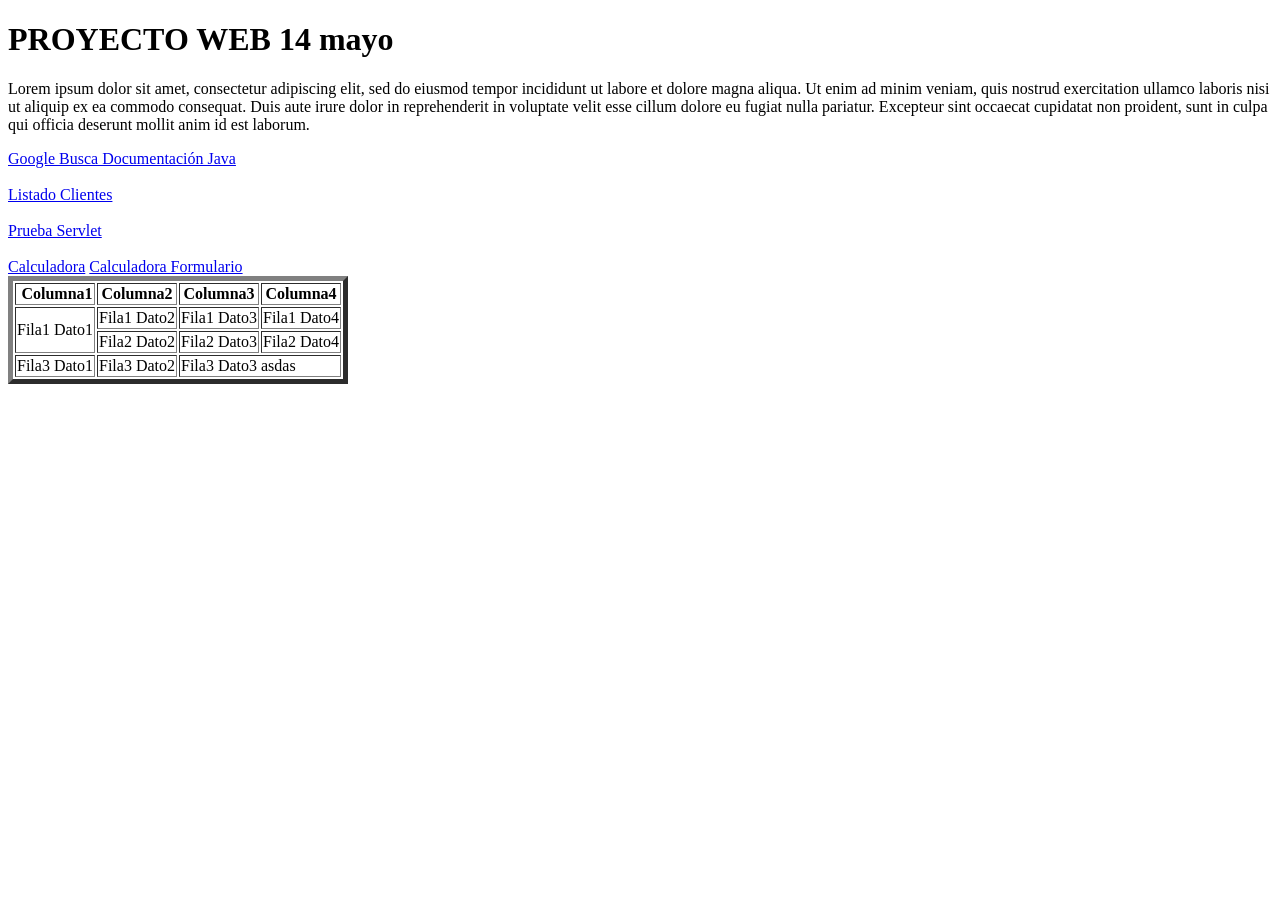
<file: src/main/webapp/index.html>
<!DOCTYPE html>
<html>
<head>
<meta charset="UTF-8">
<title>Proyecto Web</title>
</head>
<body>
<h1>PROYECTO WEB 14 mayo</h1>
<p>Lorem ipsum dolor sit amet, consectetur adipiscing elit, sed do eiusmod tempor incididunt ut labore et dolore magna aliqua. Ut enim ad minim veniam, quis nostrud exercitation ullamco laboris nisi ut aliquip ex ea commodo consequat. Duis aute irure dolor in reprehenderit in voluptate velit esse cillum dolore eu fugiat nulla pariatur. Excepteur sint occaecat cupidatat non proident, sunt in culpa qui officia deserunt mollit anim id est laborum.</p>

<a href="https://www.google.com/search?q=documentacion+java">
Google Busca Documentación Java
</a>
<br>
<br>
<a href="clientes.html">Listado Clientes</a>

<br/>
<br/>
<a href="http://10.2.1.10:8082/ProyectoWebProfe/ServletTest?alumno=nombre&mensaje=hola">Prueba Servlet</a>
<br/>
<br/>

<a href="http://10.2.1.10:8082/ProyectoWebProfe/calculadora?num1=8&num2=7&operacion=suma">Calculadora</a>
<a href="calculadoraSevlet.jsp">Calculadora Formulario</a>

<table border="5">
	<thead>
		<tr>
			<th>&nbsp;Columna1</th>
			<th>Columna2</th>
			<th>Columna3</th>
			<th>Columna4</th>
		</tr>
	</thead>
	<tbody>
		<tr>
			<td rowspan="2">Fila1 Dato1</td>
			<td>Fila1 Dato2</td>
			<td>Fila1 Dato3</td>
			<td>Fila1 Dato4</td>
		</tr>
		<tr>
			<!--  <td>Fila2 Dato1</td>  -->
			<td>Fila2 Dato2</td>
			<td>Fila2 Dato3</td>
			<td>Fila2 Dato4</td>
		</tr>
		<tr>
			<td>Fila3 Dato1</td>
			<td>Fila3 Dato2</td>
			<td colspan="2">Fila3 Dato3 asdas</td>
		</tr>
		
	</tbody>
	<tfoot>
		
	</tfoot>
</table>

</body>
</html>
</file>
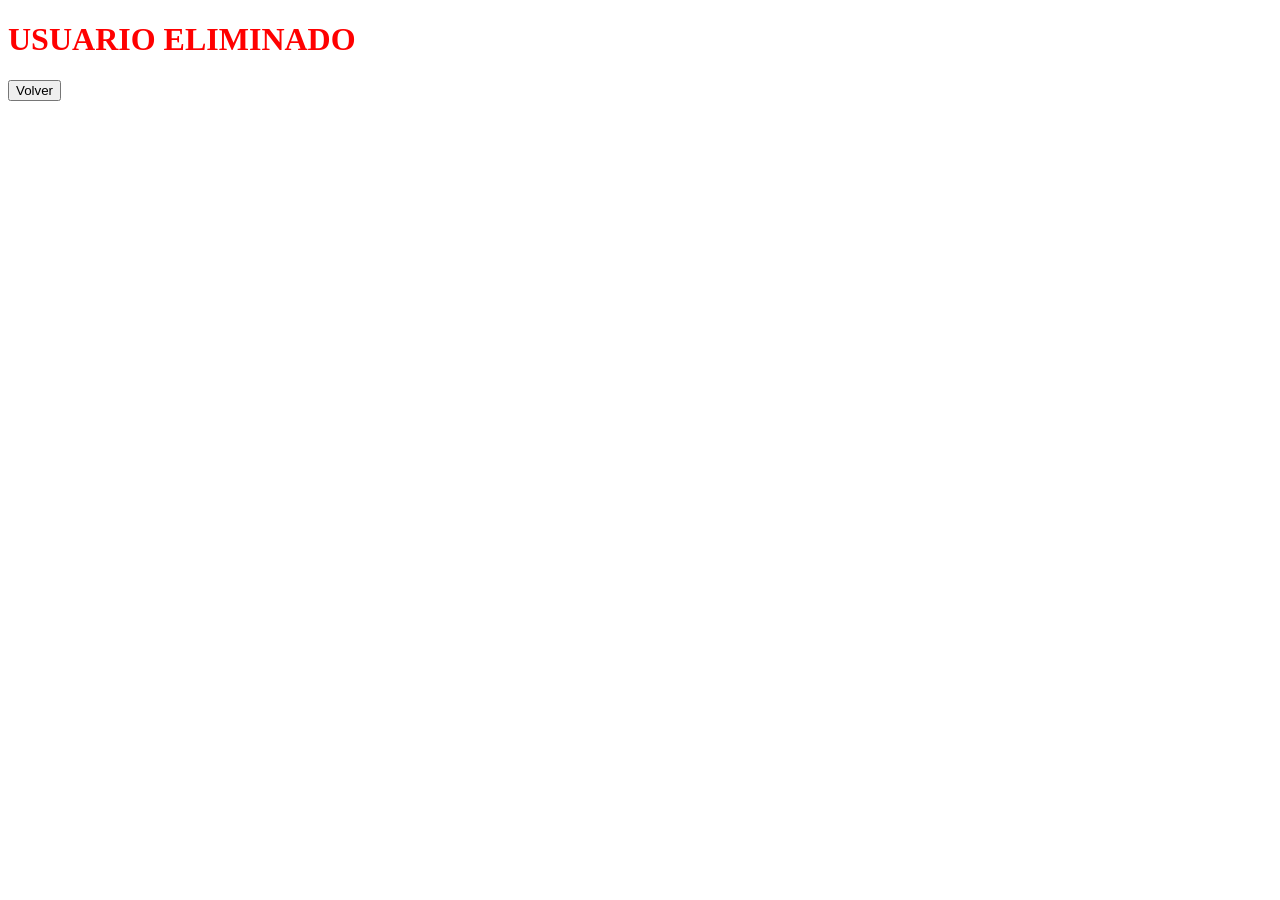
<file: src/main/webapp/eliminado.html>
<!DOCTYPE html>
<html lang="en">
<head>
    <meta charset="UTF-8">
    <meta name="viewport" content="width=device-width, initial-scale=1.0">
    <title>Document</title>
</head>
<body>
    <H1 style="color: red;">USUARIO ELIMINADO</H1>
    <button onclick="history.back()">Volver</button>
</body>
</html>
</file>
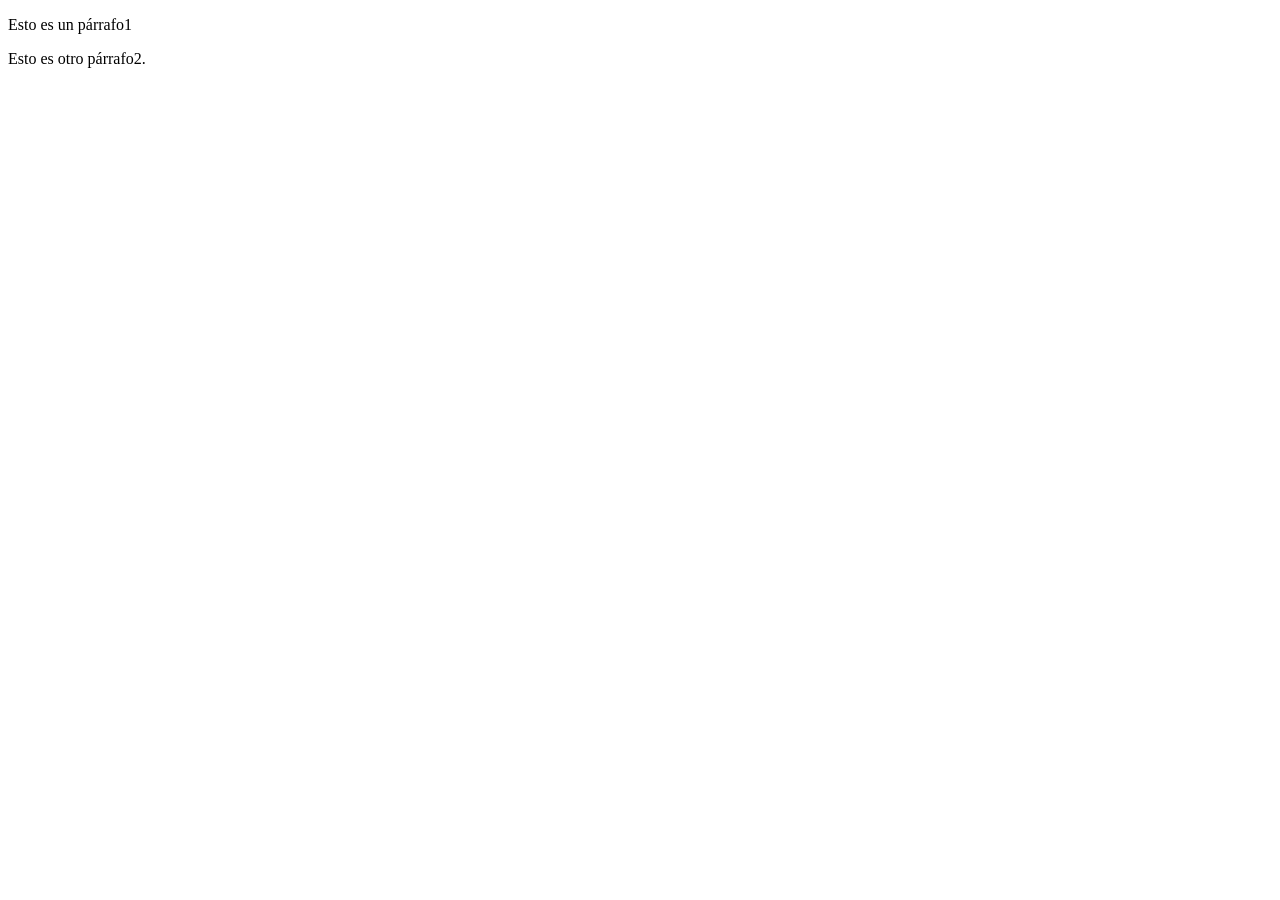
<file: src/main/webapp/1.introduccion/3.Estructura.html>
<!DOCTYPE html>
<!-- <!DOCTYPE html> en la primera línea. 
Esta es la forma de indicar al navegador donde se visualice el 
documento que este está escrito en la versión HTML5. -->
<html lang="es-ES">
<!-- lang="es-ES" en la etiqueta de inicio <html>. 
Esto sirve para especificar, mediante el atributo lang, el idioma del contenido del elemento “html”. 
En este caso español (España). 
Otros posibles valores del atributo lang son: 
"es-AR" para español (Argentina), "es-CO" para español (Colombia), "es-MX" para español (México), etc. -->
<head>
<meta charset="utf-8">
<!-- dentro del elemento “head”. Así, se indica la codificación de caracteres del documento, en esta ocasión UTF-8 -->
<title>Ejemplo de 2 párrafos</title>
</head>
<body>
	<p>Esto es un párrafo1</p>
	<p>Esto es otro párrafo2.</p>
</body>
</html>
</file>
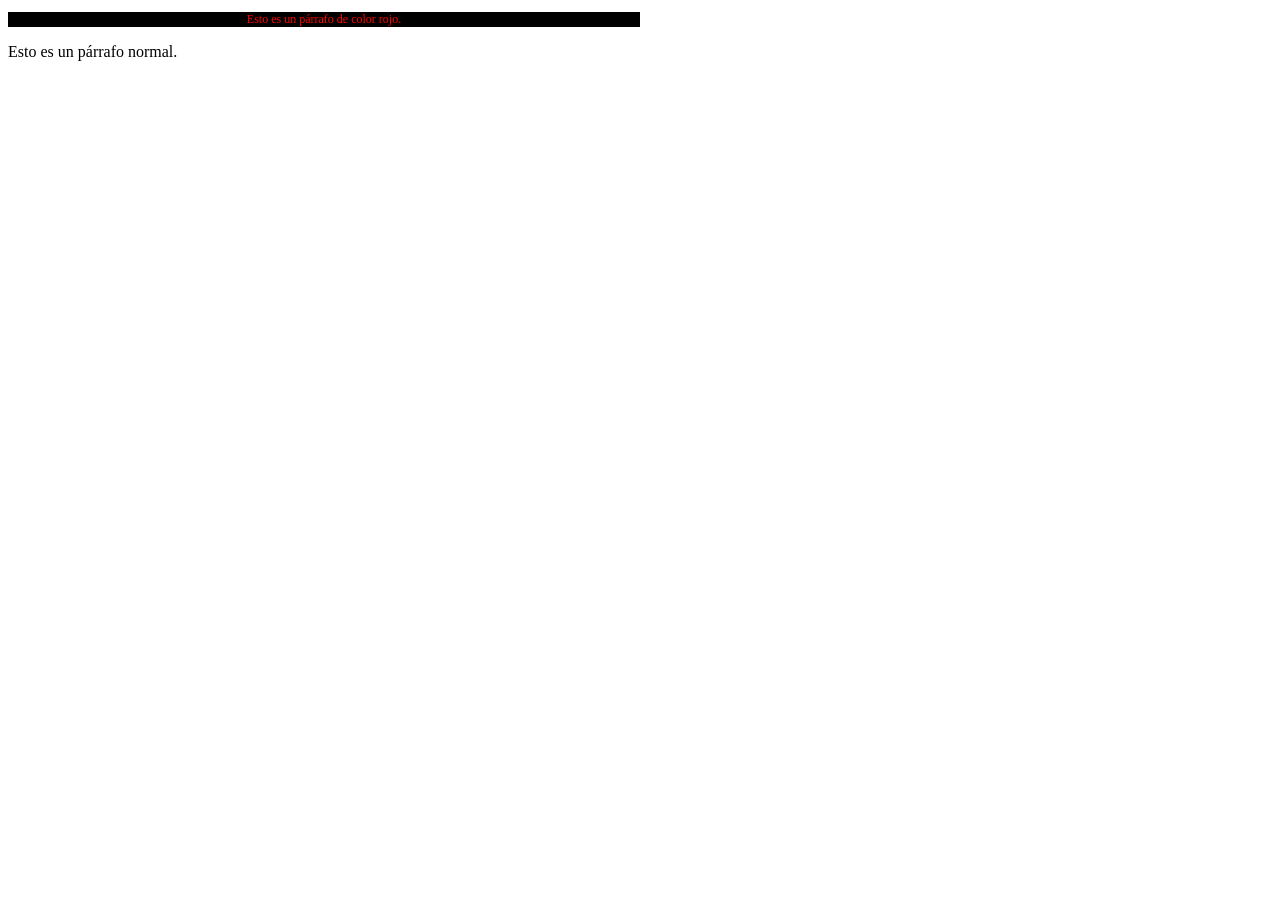
<file: src/main/webapp/1.introduccion/4.Estilos.html>
<!DOCTYPE html>
<html lang="es-ES">
<head>
<meta charset="utf-8">
<title>Ejemplo de estilo en línea</title>
</head>
<body>
	<p style="width: 50%;background-color: black; color: red; font-size: 75%; text-align: center;">Esto es un párrafo de color rojo.</p>
	<p>Esto es un párrafo normal.</p>
</body>
</html>
</file>
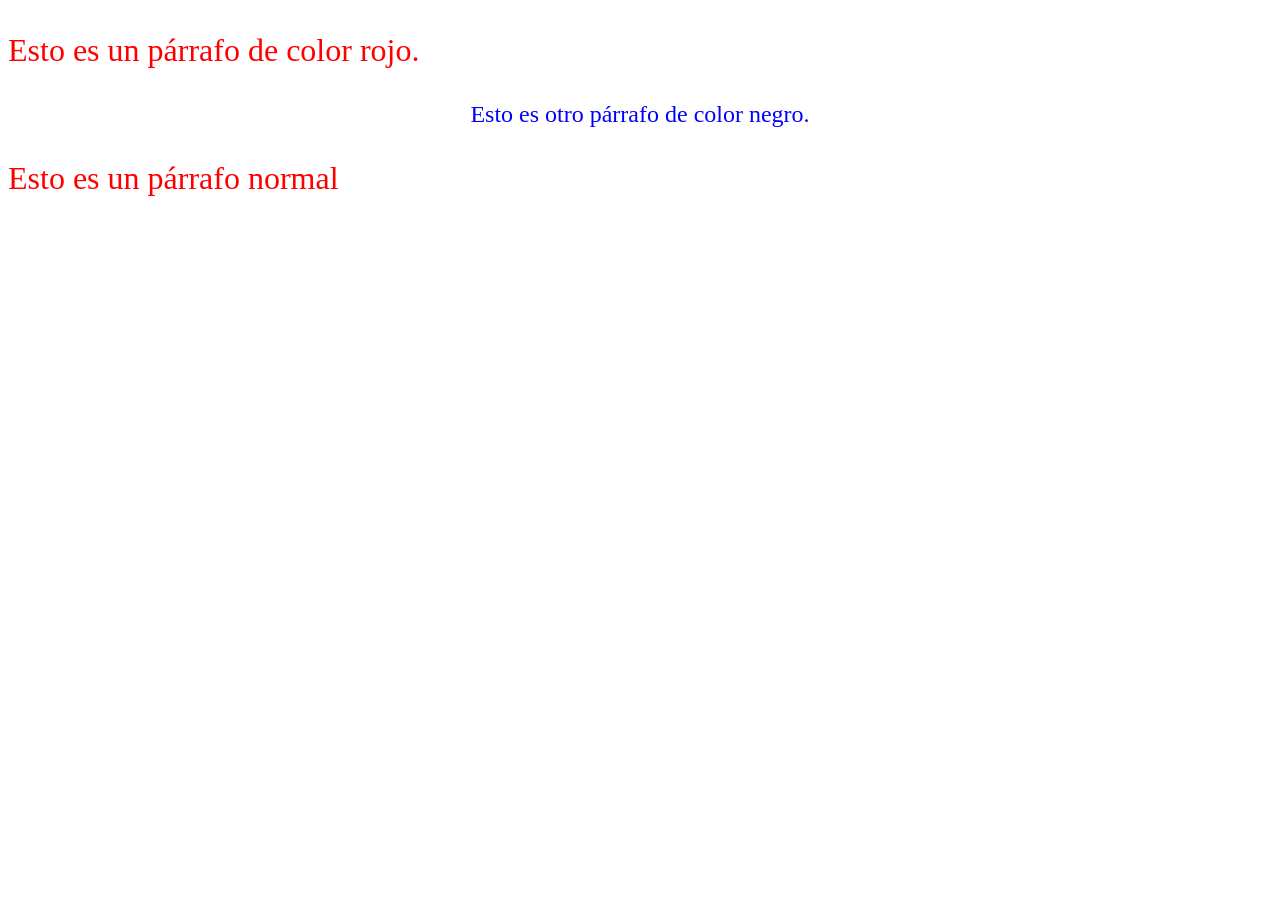
<file: src/main/webapp/1.introduccion/5.EstiloInterno.html>
<!DOCTYPE html>
<html lang="es-ES">

<head>
	<meta charset="utf-8">
	<title>Ejemplo de estilo interno</title>
	<style>
		p {
			color: red;
			width: 50%;
			text-align: justify;
			font-size: 200%;
		}

		.p2 {
			color: blue;
			width: 100%;
			text-align: center;
			font-size: 150%;
		}
	</style>
</head>

<body>
	<p>Esto es un párrafo de color rojo.</p>
	<p class="p2">Esto es otro párrafo de color negro.</p>
	<p>Esto es un párrafo normal</p>
</body>

</html>
</file>
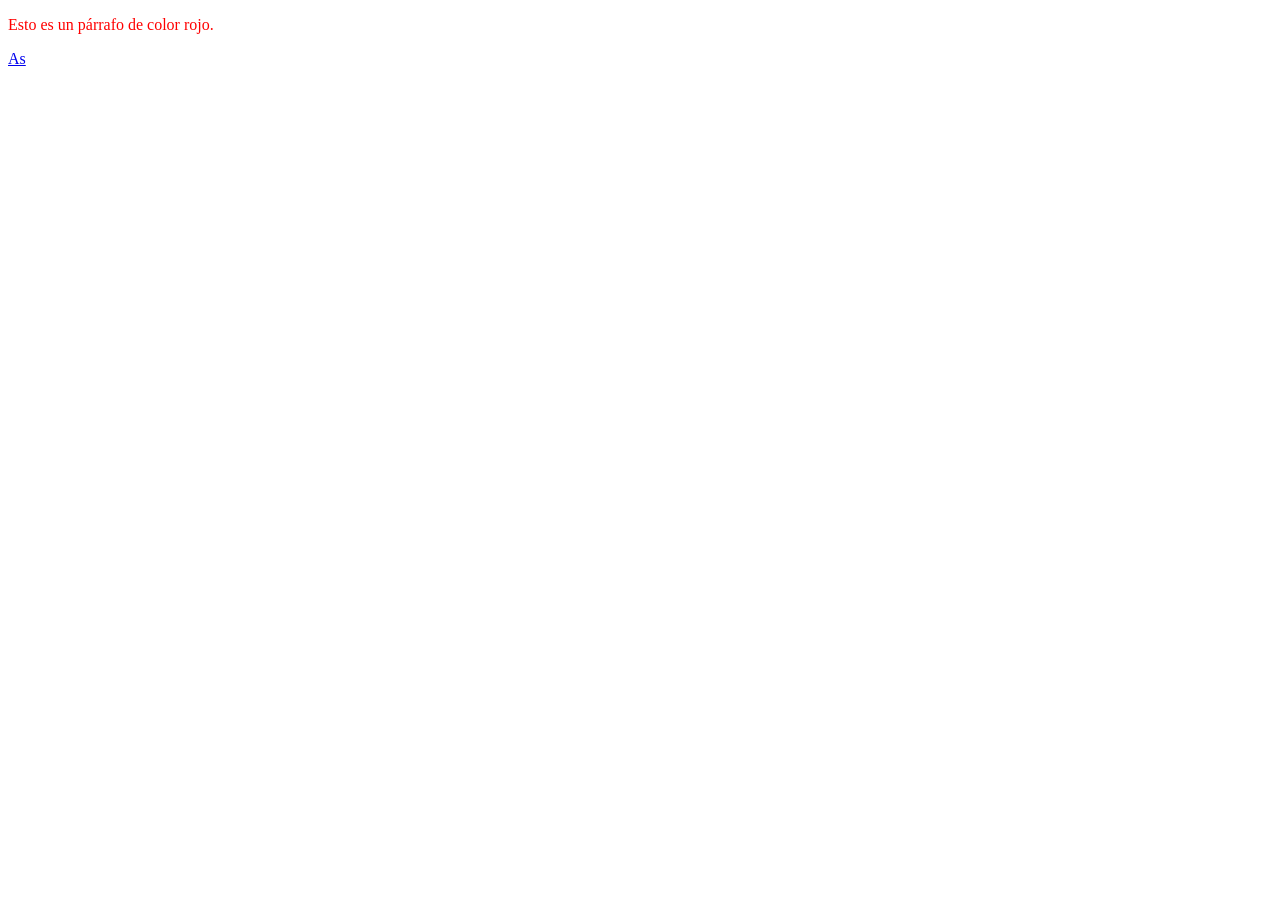
<file: src/main/webapp/1.introduccion/6.EstiloExterno.html>
<!DOCTYPE html>
<html lang="es-ES">
<head>
	<meta charset="utf-8">
	<title>Ejemplo de estilo externo</title>
	<link rel="stylesheet" href="styles.css">
</head>
<body>
	<p class="p4">Esto es un párrafo de color rojo.</p>
	<a href="http://as.com">As</a>
</body>
</html>
</file>
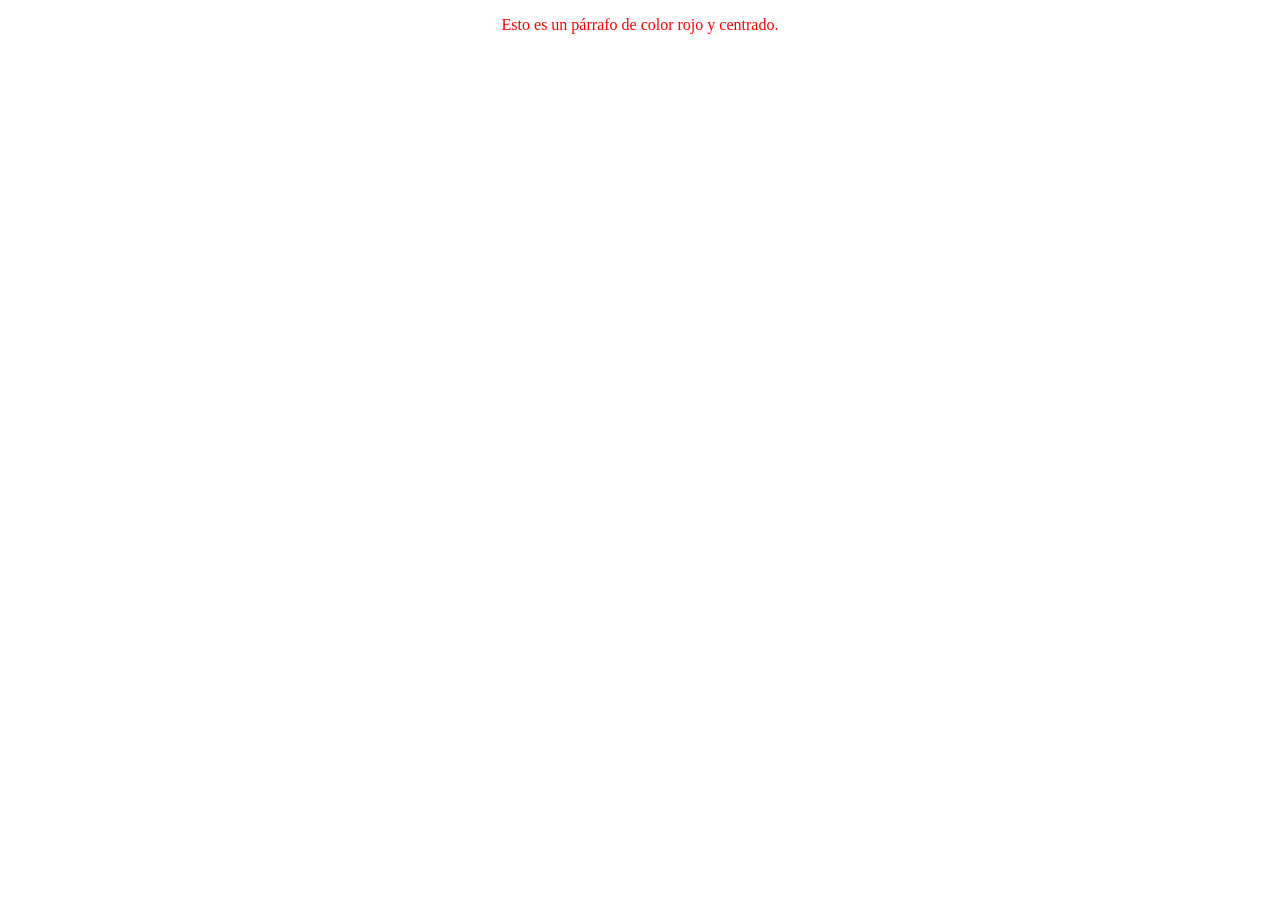
<file: src/main/webapp/1.introduccion/7.OtrosEstilos.html>
<!DOCTYPE html>
<html lang="es-ES">
<head>
<meta charset="utf-8">
<title>Ejemplo de párrafo rojo y centrado</title>
<style>
	p {
		color: red;
		text-align: center;
	}
</style>
</head>
<body>
	<p>Esto es un párrafo de color rojo y centrado.</p>
</body>
</html>
</file>
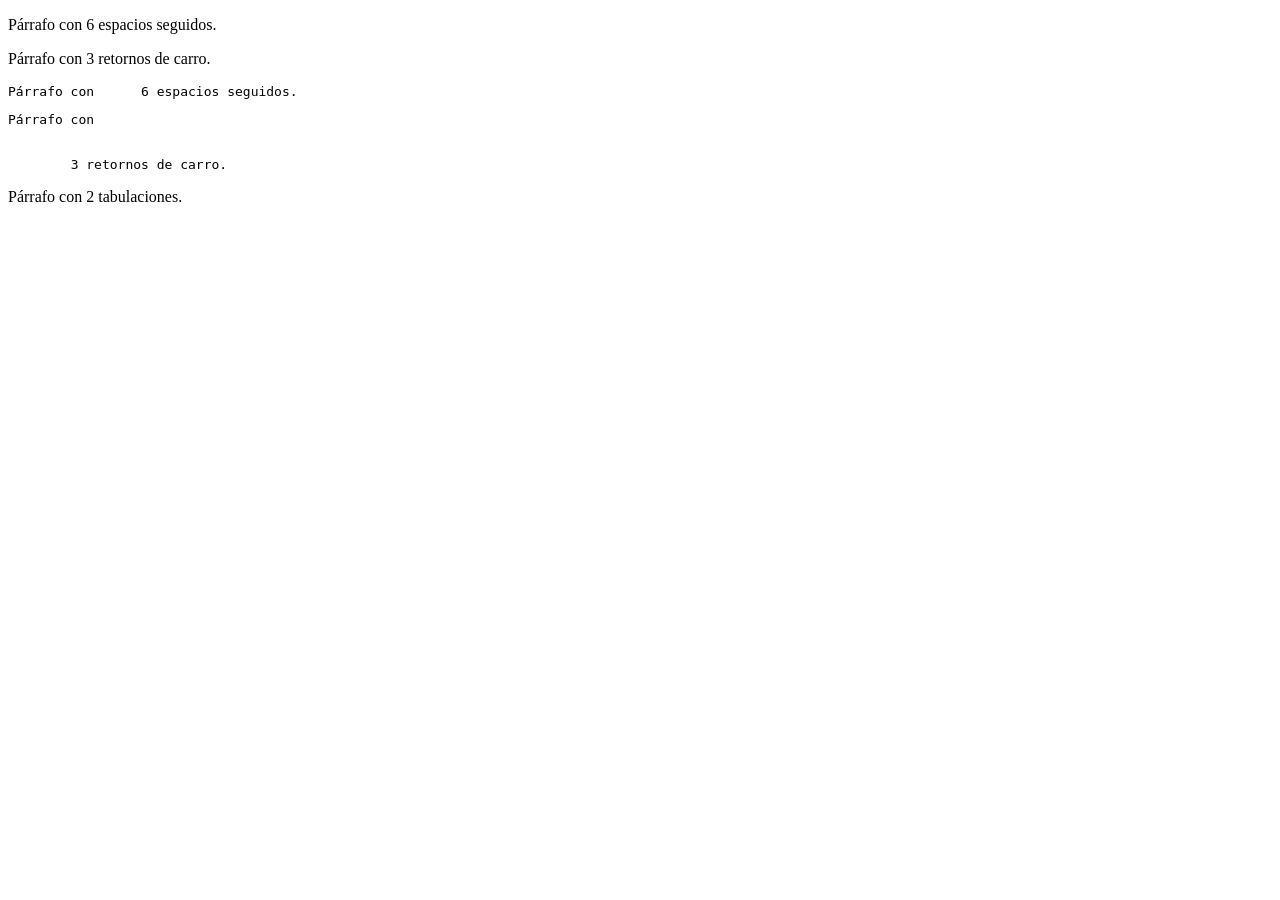
<file: src/main/webapp/1.introduccion/8.ElementoPre.html>
<!DOCTYPE html>
<html lang="es-ES">
<head>
<meta charset="utf-8">
<title>Ejemplo uso del elemento pre</title>
</head>
<body>
	<p>Párrafo con      6 espacios seguidos.</p>
	<p>Párrafo con 
	
	
		3 retornos de carro.</p>
	
	
	<pre >Párrafo con      6 espacios seguidos.</pre>
	<pre>Párrafo con 
	
	
	3 retornos de carro.</pre>
	<p>Párrafo con 		2 tabulaciones.</p>
</body>
</html>
</file>
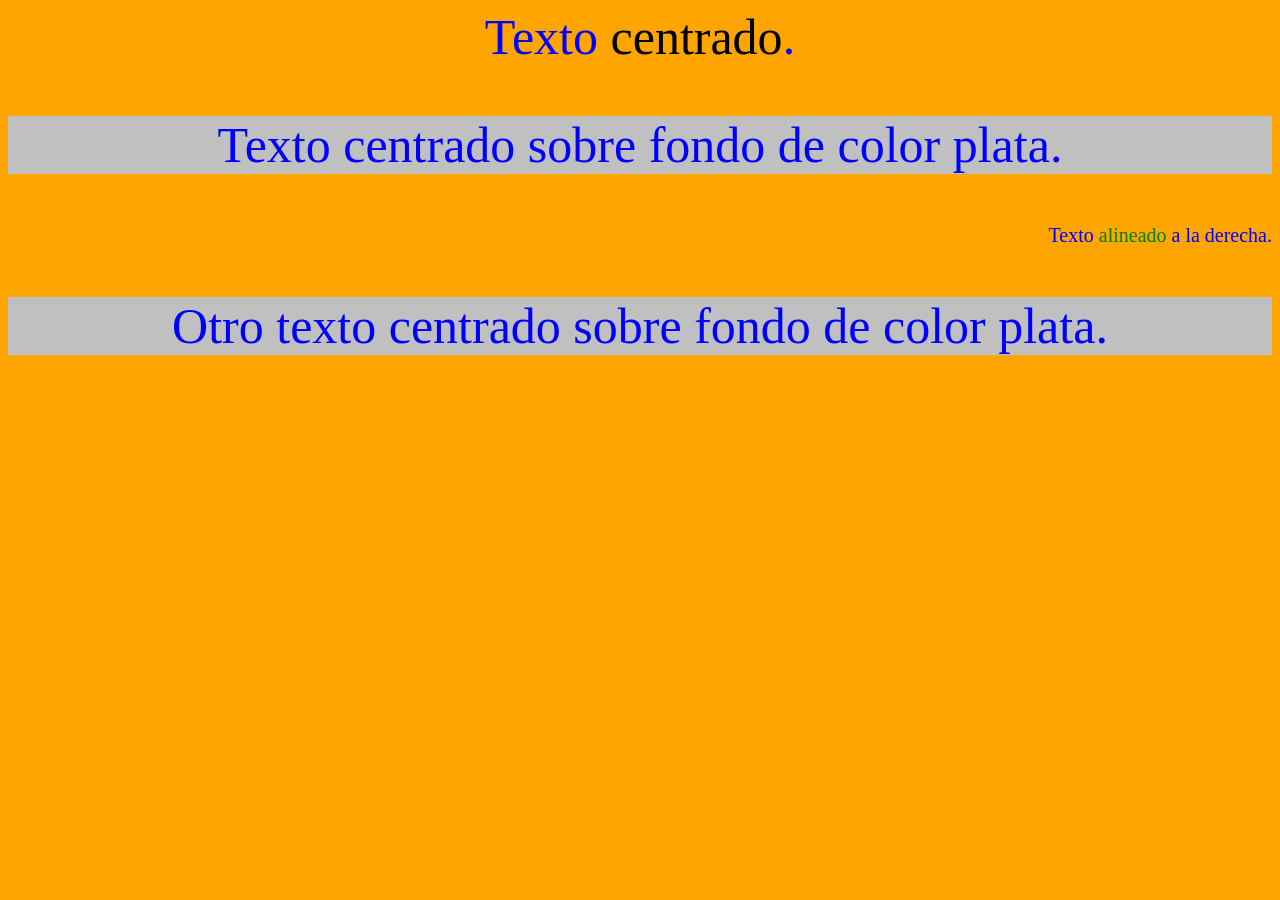
<file: src/main/webapp/1.introduccion/Ejercicio.html>
<html lang="es-ES">
  <head>
    <meta charset="utf-8">
    <title>Ejercicio - Cuatro párrafos con estilos</title>
    <style>
      p {
        color:blue;
        font-family:verdana;
        text-align:center;
        font-size:50px;
      }

      span {
        color:green;
      }
    </style>
  </head>
  <body style="background-color:orange;">
    <p>Texto <font color="black"> centrado</font>.</p>
    <p style="background-color:silver" >Texto centrado sobre fondo de color plata.</p>
    <p style="font-size:20px;text-align:right">Texto <span>alineado</span> a la derecha.</p>
    <p style="background-color:silver">Otro texto centrado sobre fondo de color plata.</p>
  </body>
</html>
</file>
<file: src/main/webapp/1.introduccion/styles.css>
p {color:red;}
.p3 {
    color:red;
    background-color: blueviolet;
}
</file>
